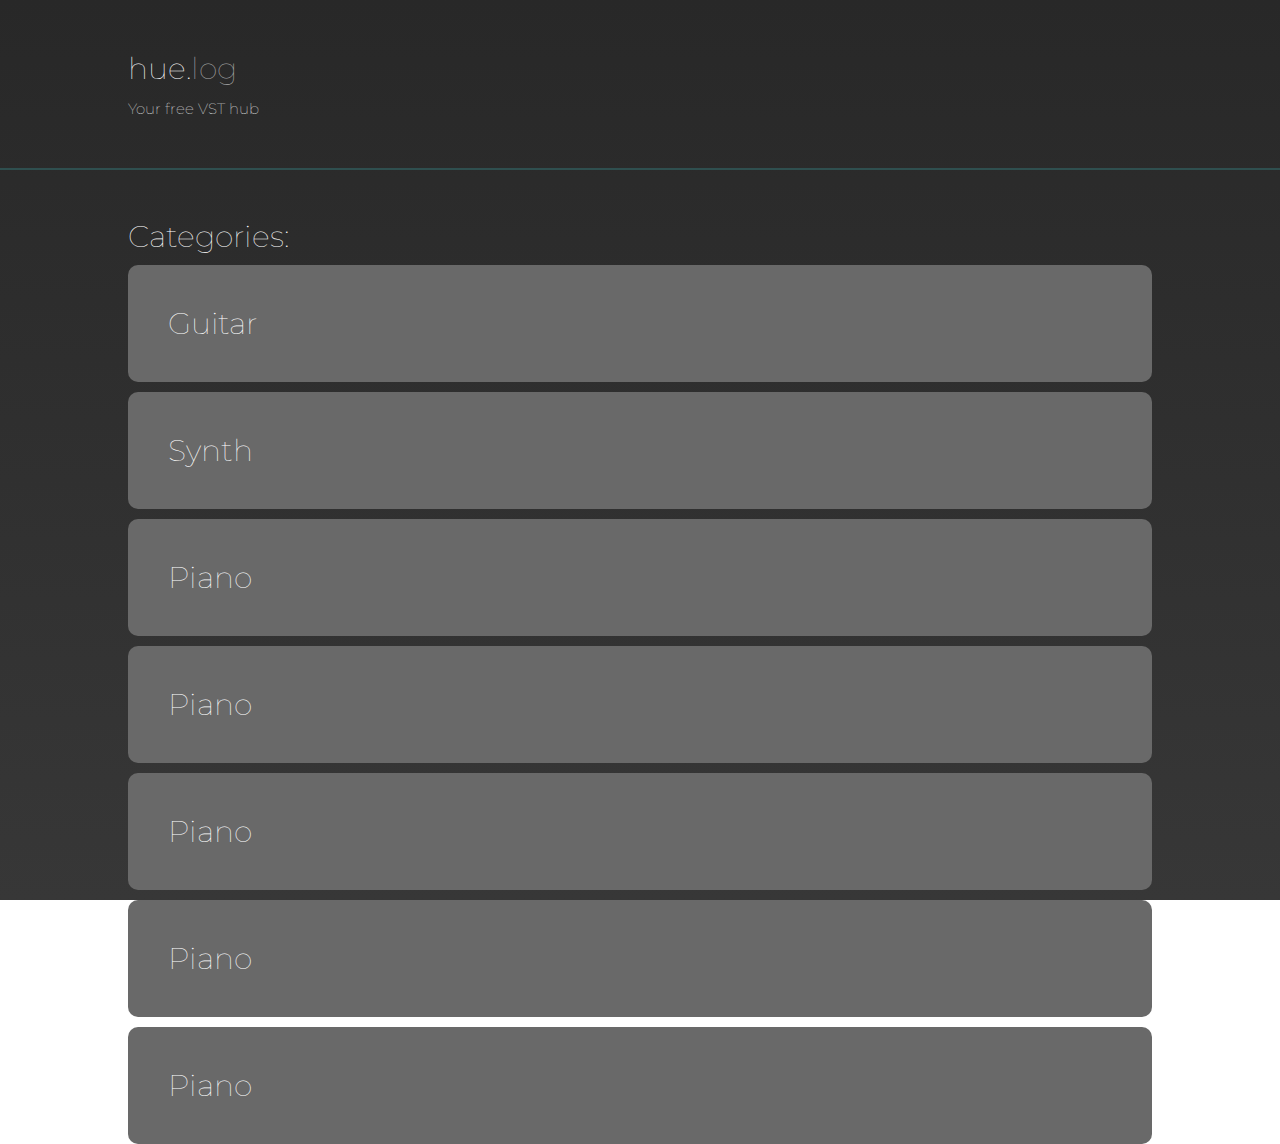
<file: categories.html>
﻿<!DOCTYPE html>

<html lang="sv" xmlns="http://www.w3.org/1999/xhtml">
<head>
    <meta charset="utf-8" />
    <title>hue.log</title>
    <meta name="description" content="Salong Fenix är en frisörsalong i Oskarshamn." />
    <meta name="viewport" content="width=device-width, initial-scale=1.0">
    <link rel="stylesheet" type="text/css" href="styles.css">
    <link rel="preconnect" href="https://fonts.gstatic.com">
    <link href="https://fonts.googleapis.com/css2?family=Montserrat:wght@500&display=swap" rel="stylesheet">

</head>
<body>

    <div class="title">
        <h1>hue.<span style="color:darkgrey">log</span></h1>
    </div>

    <div class="header_links">
        <p>Your free VST hub</p>
    </div>

    <div class="divider_line" />


    <div class="main_content">
        
    <p>Categories:</p>

        <div class="category" onclick="OnCategoryClick()">
       
            <h1>Guitar</h1>
    
        </div>
   
        <div class="category" onclick="OnCategoryClick()">
       
            <h1>Synth</h1>
   
        </div>
   
        <div class="category" onclick="OnCategoryClick()">
       
            <h1>Piano</h1>
   
        </div>
   
        <div class="category" onclick="OnCategoryClick()">
       
            <h1>Piano</h1>
    
        </div>
   
        <div class="category" onclick="OnCategoryClick()">
       
            <h1>Piano</h1>
  
        </div>
   
        <div class="category" onclick="OnCategoryClick()">
     
            <h1>Piano</h1>
    
        </div>
    
        <div class="category" onclick="OnCategoryClick()">
      
            <h1>Piano</h1>
  
        </div>

    </div>

    <script>
        function OnCategoryClick() {
            window.location.href = "https://dawvsthub.com/rhodes-vst-plugins/";
        }
    </script>

</body>

</html>
</file>
<file: styles.css>
﻿* {
    margin: 0;
    padding: 0;
    border: 0;
    outline: 0;
    font-size: 100%;
    vertical-align: baseline;
    background: transparent;
}


body {
    font-family: 'Montserrat', sans-serif;
    background: linear-gradient(to top, rgb(55,55,55), rgb(40, 40, 40)) fixed;
    color: white;
}

h1 {
    font-weight: lighter;
}

.title {
    padding-top: 50px;
    padding-bottom: 12px;
    margin-left: 10%;
    font-size: 30px;
}

.header_links {
    font-weight: 100;
    font-size: 15px;
    margin-left: 10%;
}

.divider_line {
    background-color: darkslategrey;
    height: 2px;
    margin-top: 50px;
}

.main_content {
    margin-left: 10%;
    margin-right: 10%;
    padding-top: 50px;
    font-weight: 100;
    font-size: 30px;
    
}

.start_screen {
    text-align: center;
}

.button {
    background-color: green;
    padding: 10px 40px;
    border-radius: 10px;
    margin-top: 10px;
    margin-bottom: 10px;
    animation: button_anim 1s;
    display: inline-block;
}

.button:hover {
    background-color: limegreen;
}

.button:active {
        background-color: lightgray;
}

.category {
    background-color: dimgrey;
    padding: 40px 40px;
    border-radius: 10px;
    margin-top: 10px;
    margin-bottom: 10px;

    animation: button_anim 1s;
}

.category:hover {
    background-color: grey;
}
.category:active {
    background-color: lightgray;
}

/* Desktop */
@media (min-width:1600px) {
    .start_screen {
        margin-top: 300px;
        margin-left: 30%;
        margin-right: 30%;
    }
    .button {
        width: 200px;
    }
}

/* Laptop */
@media (min-width:700px) and (max-width: 1600px) {
    .start_screen {
        margin-top: 50px;
        margin-left: 30%;
        margin-right: 30%;
    }

    .button {
        width: 150px;
    }
}
/* Phone */
@media (max-width:700px) {
    .start_screen {
        margin-top: 50px;
    }
    .button {
        width: 150px;
    }
}

@keyframes button_anim {
    from {
        background-color: white;
    }

    to {
        background-color: dimgrey;
    }
}
</file>
